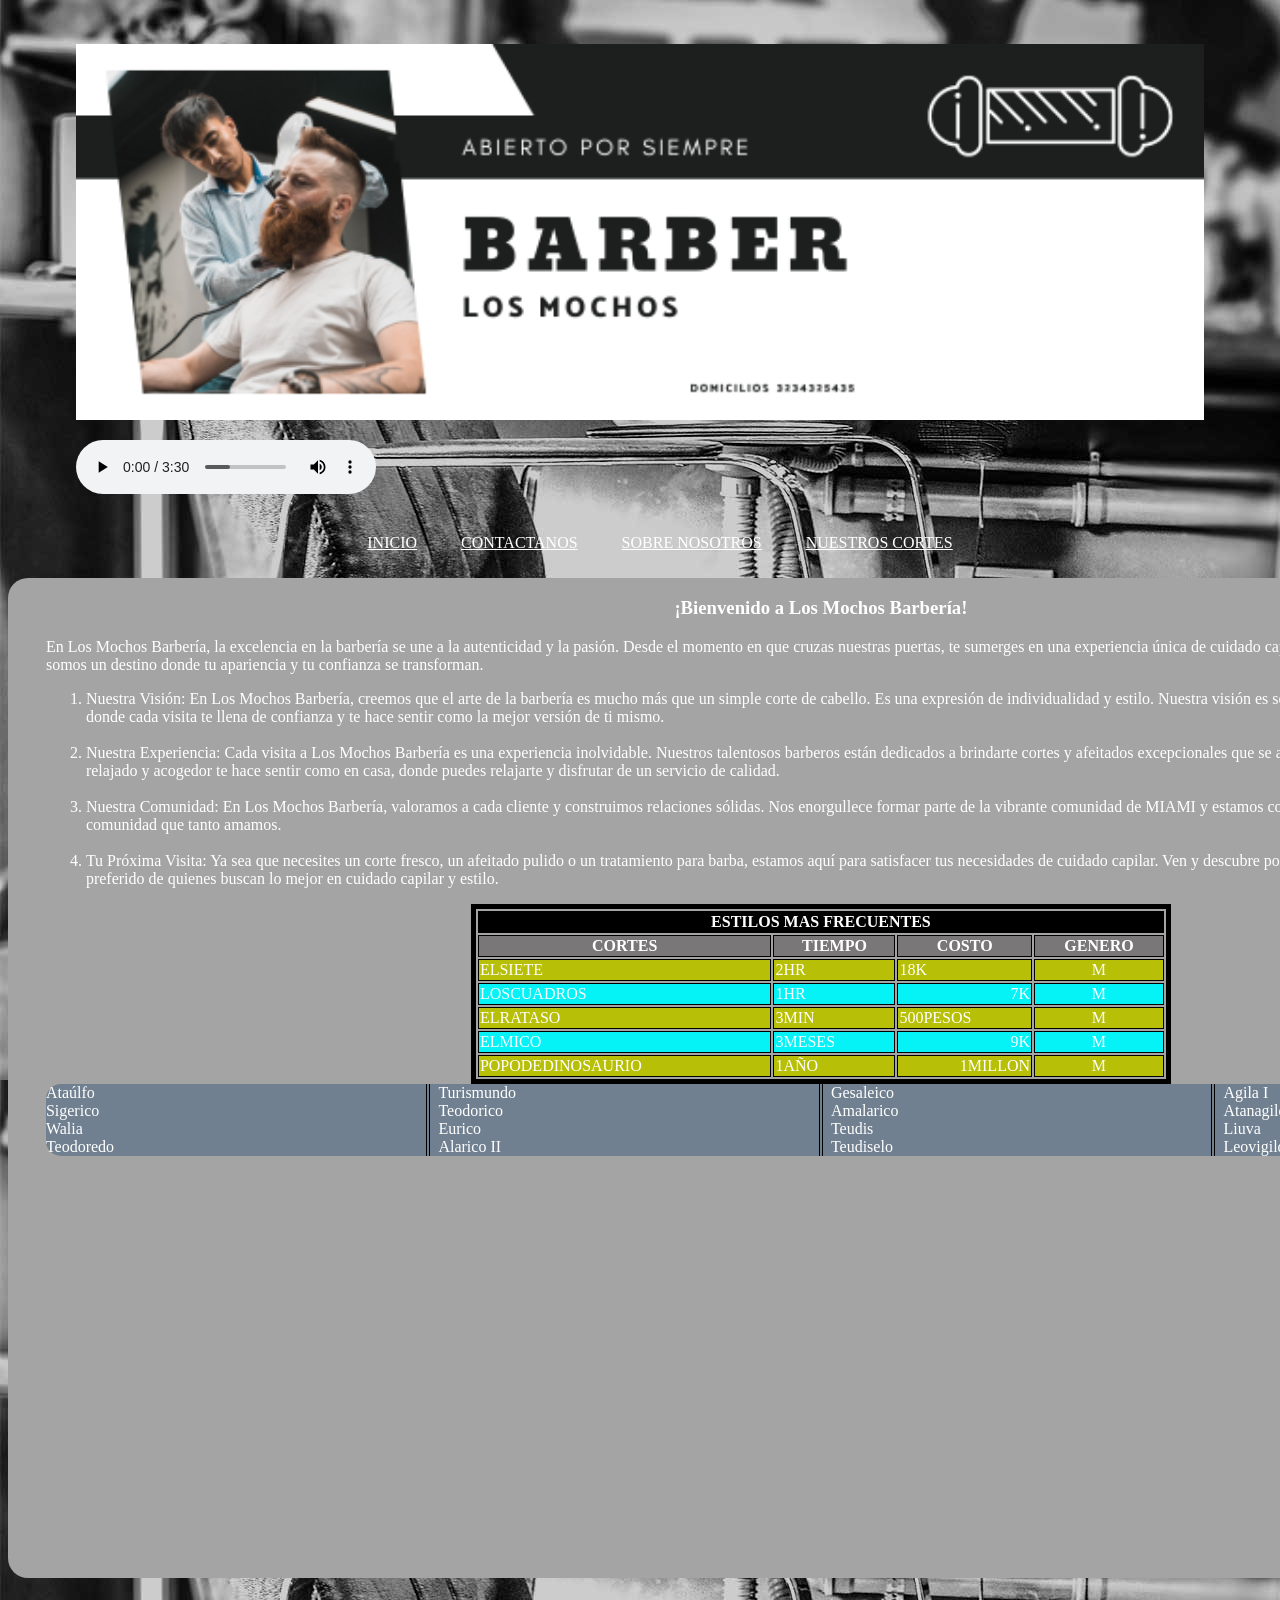
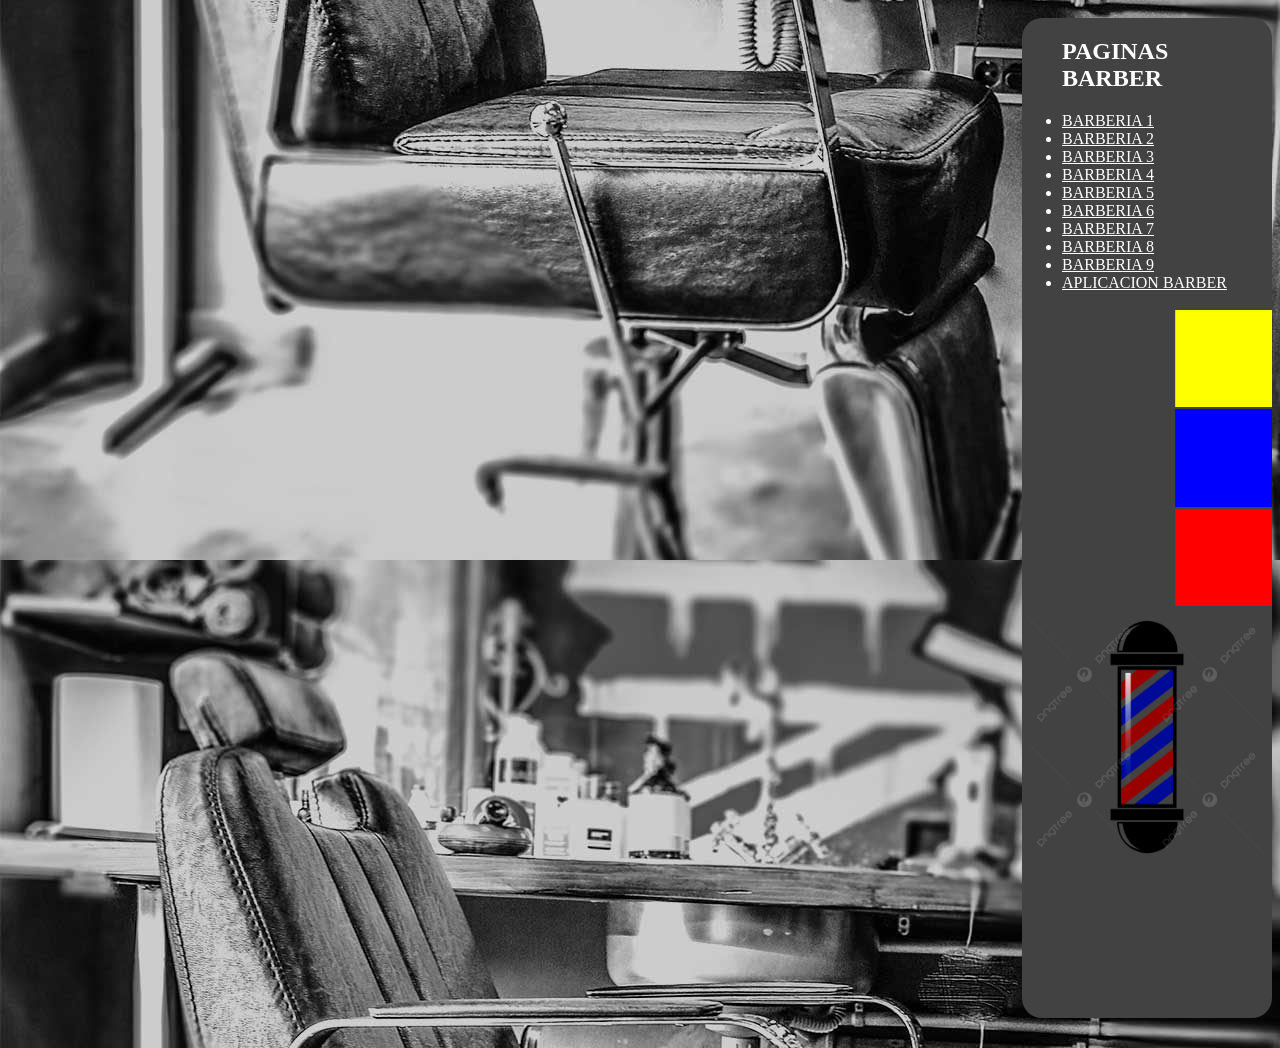
<file: INDEX.html>
<!DOCTYPE html>
<html lang="es">
<head>
	
	<title>LOS MOCHOS BARBER</title>
	
	<link rel="shortcut icon" type="image/css" href="imagenes_pagina/naturaleza.png">
	<link rel="stylesheet" href="css/estilo.css">
  <meta name="viewport" content="width=device-width, initial-scale=1, maximum-scale=2">


</head>


<body>

<div id="contenedor">
<header> 

	<div class="slider">
			<ul>
				<li>
  <img src="imagenes_pagina/enca.png" alt="" width="100%">
 </li>
				<li>
  <img src="imagenes_pagina/baner.jpg" alt="" width="100%">
</li>
<li>
  <img src="imagenes_pagina/enca.png" alt="" width="100%">
 </li>
				<li>
  <img src="imagenes_pagina/baner.jpg" alt="" width="100%">
</li>
			</ul>
				<audio controls>
    <source src="audio/pirlo.mp3" type="audio/mp3">
    </audio>
		</div>	

</header>



<nav >
	<ul>
		<li><a href="INDEX.html">INICIO</a></li>
		<li><a href="CONTACTANOS.html">CONTACTANOS</a></li>
		<li><a href="SOBRE_NOSOTROS.html">SOBRE NOSOTROS</a></li>
		<li><a href="PORTAFOLIO.html">NUESTROS CORTES</a></li>
	</ul>
</nav>

<section id="contenido_i">
	<article>
		<h1 align="center">¡Bienvenido a Los Mochos Barbería!</h1>

		<p>
		En Los Mochos Barbería, la excelencia en la barbería se une a la autenticidad y la pasión. Desde el momento en que cruzas nuestras puertas, te sumerges en una experiencia única de cuidado capilar y estilo. Somos más que una barbería; somos un destino donde tu apariencia y tu confianza se transforman.
	   </p>

				<ol>
					<li>
					    Nuestra Visión:
                        En Los Mochos Barbería, creemos que el arte de la barbería es mucho más que un simple corte de cabello. Es una expresión de individualidad y estilo. Nuestra visión es ser el lugar donde encuentras tu mejor versión, donde cada visita te llena de confianza y te hace sentir como la mejor versión de ti mismo.
                     </li>
                     <br>
					<li> 
						Nuestra Experiencia:
                        Cada visita a Los Mochos Barbería es una experiencia inolvidable. Nuestros talentosos barberos están dedicados a brindarte cortes y afeitados excepcionales que se adaptan a tu estilo único. Nuestro ambiente relajado y acogedor te hace sentir como en casa, donde puedes relajarte y disfrutar de un servicio de calidad.
					</li>
					<br>
					<li> 
                        Nuestra Comunidad:
                        En Los Mochos Barbería, valoramos a cada cliente y construimos relaciones sólidas. Nos enorgullece formar parte de la vibrante comunidad de MIAMI y estamos comprometidos a servir y devolver a esta comunidad que tanto amamos.
					</li>
					<br>
					<li>
						Tu Próxima Visita:
                        Ya sea que necesites un corte fresco, un afeitado pulido o un tratamiento para barba, estamos aquí para satisfacer tus necesidades de cuidado capilar. Ven y descubre por qué Los Mochos Barbería es el destino preferido de quienes buscan lo mejor en cuidado capilar y estilo.
					</li>
				</ol>



	

	<table border=5 align=center bordercolor=black width="700"> 

<tr>
	<th bgcolor=Black colspan="4"> <font color=white > ESTILOS MAS FRECUENTES </font> </th>
</tr>


	<tr style="color: #FFFFFF;" bgcolor=#797777 > 

	<th> CORTES </th> <th>TIEMPO</th><th>COSTO</th><th>GENERO</th>

	</tr>

<tr  bgcolor=#B7BF07>
	<td>ELSIETE</td><td>2HR</td><td>18K</td><td align="center">M</td>
</tr>

<tr bgcolor=#05F2F6>
	<td>LOSCUADROS</td><td>1HR</td><td align="right">7K</td><td align="center">M</td>
</tr>
<tr bgcolor=#B7BF07>
	<td>ELRATASO</td><td>3MIN</td><td>500PESOS</td><td align="center">M</td>
</tr>
<tr bgcolor=#05F2F6>
	<td>ELMICO</td><td>3MESES</td><td align="right">9K</td><td align="center">M</td>
</tr>
<tr bgcolor=#B7BF07>
	<td>POPODEDINOSAURIO</td><td>1AÑO</td><td align="right">1MILLON</td><td align="center">M</td>
</tr>
</table>
<div id="columnas">
     <li>Ataúlfo</li>
     <li>Sigerico</li>
     <li>Walia</li>
     <li>Teodoredo</li>
     <li>Turismundo</li>
     <li>Teodorico</li>
     <li>Eurico</li>
     <li>Alarico II</li>
     <li>Gesaleico</li>
     <li>Amalarico</li>	
     <li>Teudis</li>
     <li>Teudiselo</li>				
     <li>Agila I</li>
     <li>Atanagildo</li>
     <li>Liuva</li>
     <li>Leovigildo</li>
</div>

	</article>
</section>



<aside id="barra_i">
	<ul id="paginas">
		<h1>PAGINAS BARBER</h1>
        <li><a href="https://www.capitanbarbas.com/">BARBERIA 1</a></li>
        <li><a href="https://www.shaveclub.co/">BARBERIA 2</a></li>
        <li><a href="https://labarberia.com/">BARBERIA 3</a></li>
        <li><a href="https://www.barberiarand.com/">BARBERIA 4</a></li>
        <li><a href="https://www.scalperstudio.com/">BARBERIA 5</a></li>
        <li><a href="https://tiendadelbarbero.com/">BARBERIA 6</a></li>
        <li><a href="https://barberialords.com/">BARBERIA 7</a></li>
        <li><a href="https://elturco.pe/barberias/">BARBERIA 8</a></li>
        <li><a href="https://www.mrbarbershop.mx/">BARBERIA 9</a></li>
        <li><a href="https://www.barberapp.es/">APLICACION BARBER</a></li>
        
	</ul>

	<marquee >  
<table width="500" height=300 align="center">
<tr bgcolor=yellow> <td> </td> </tr>
<tr bgcolor=blue> <td> </td> </tr> 
<tr bgcolor=red> <td> </td> </tr> 
</table>
</marquee>

<img src="imagenes_pagina/logo.png" alt="" width="100%">

</aside>
</div>

</body>
</html>
</file>
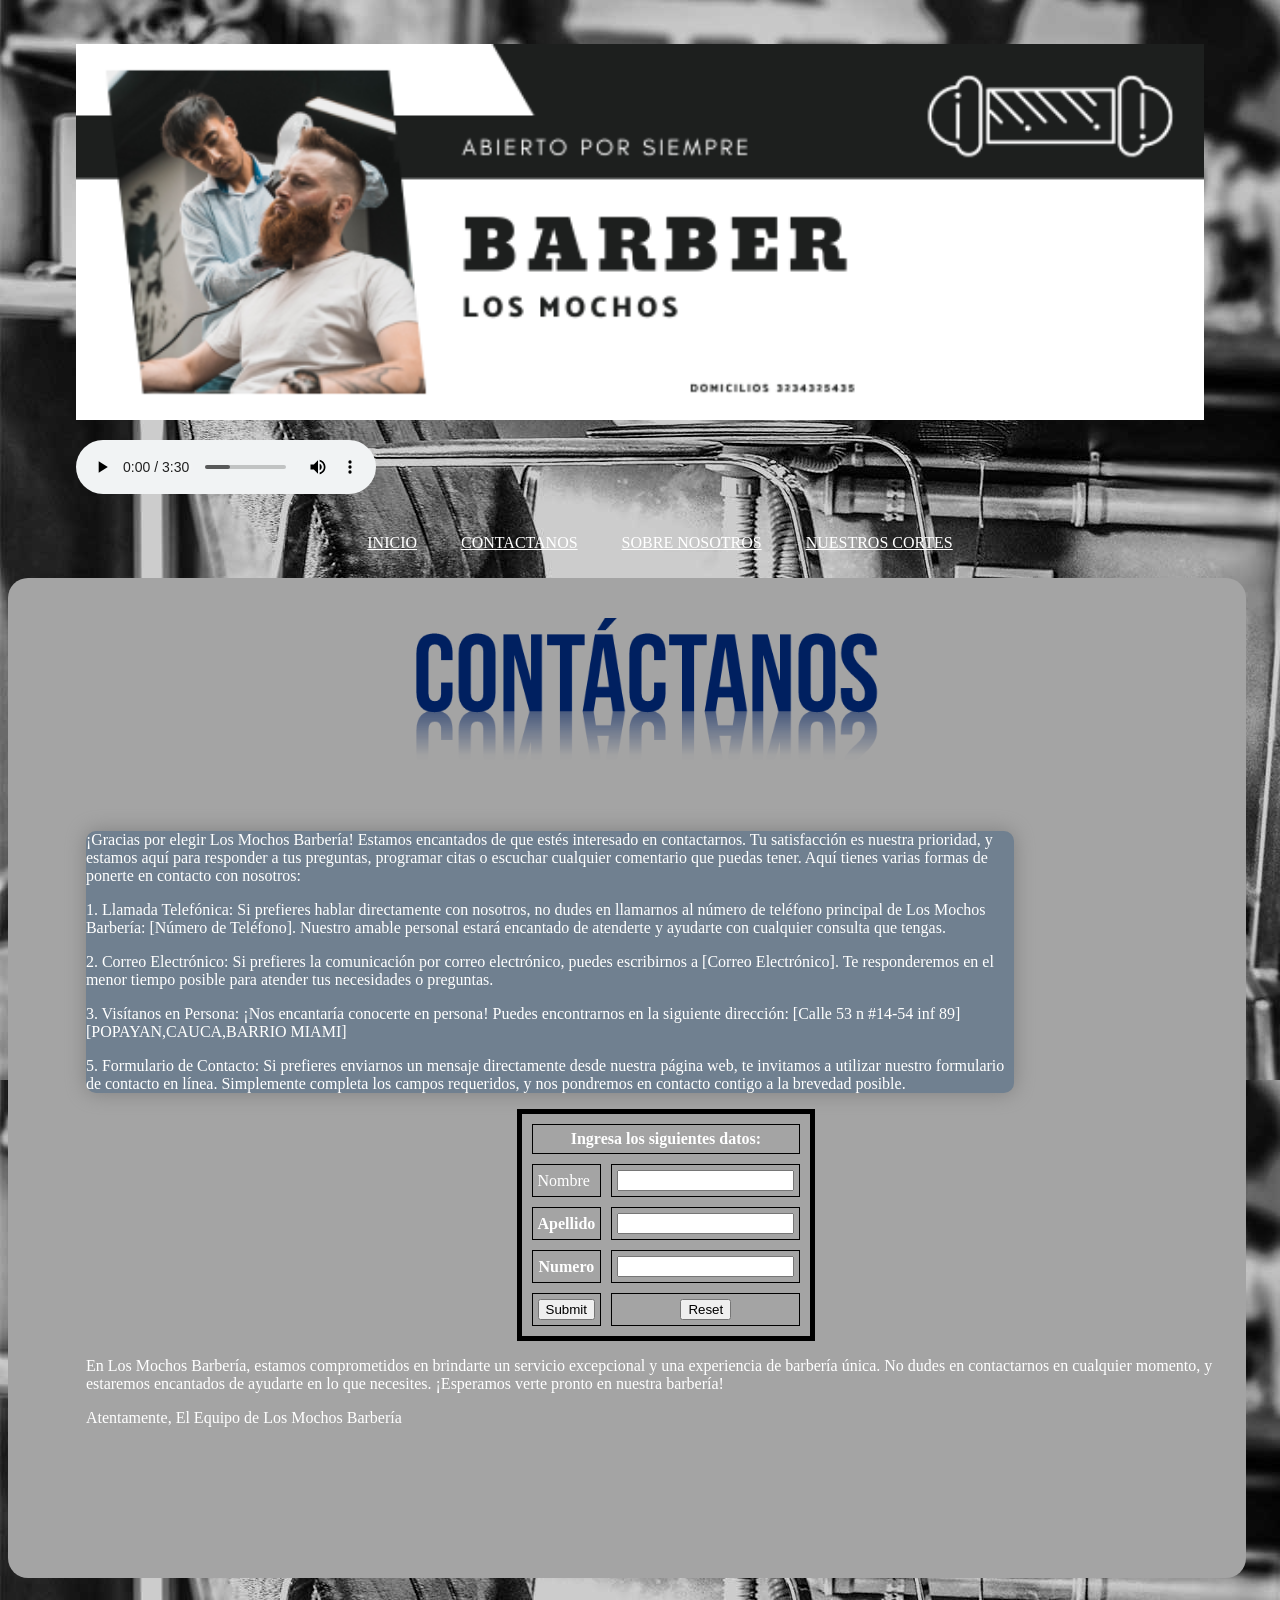
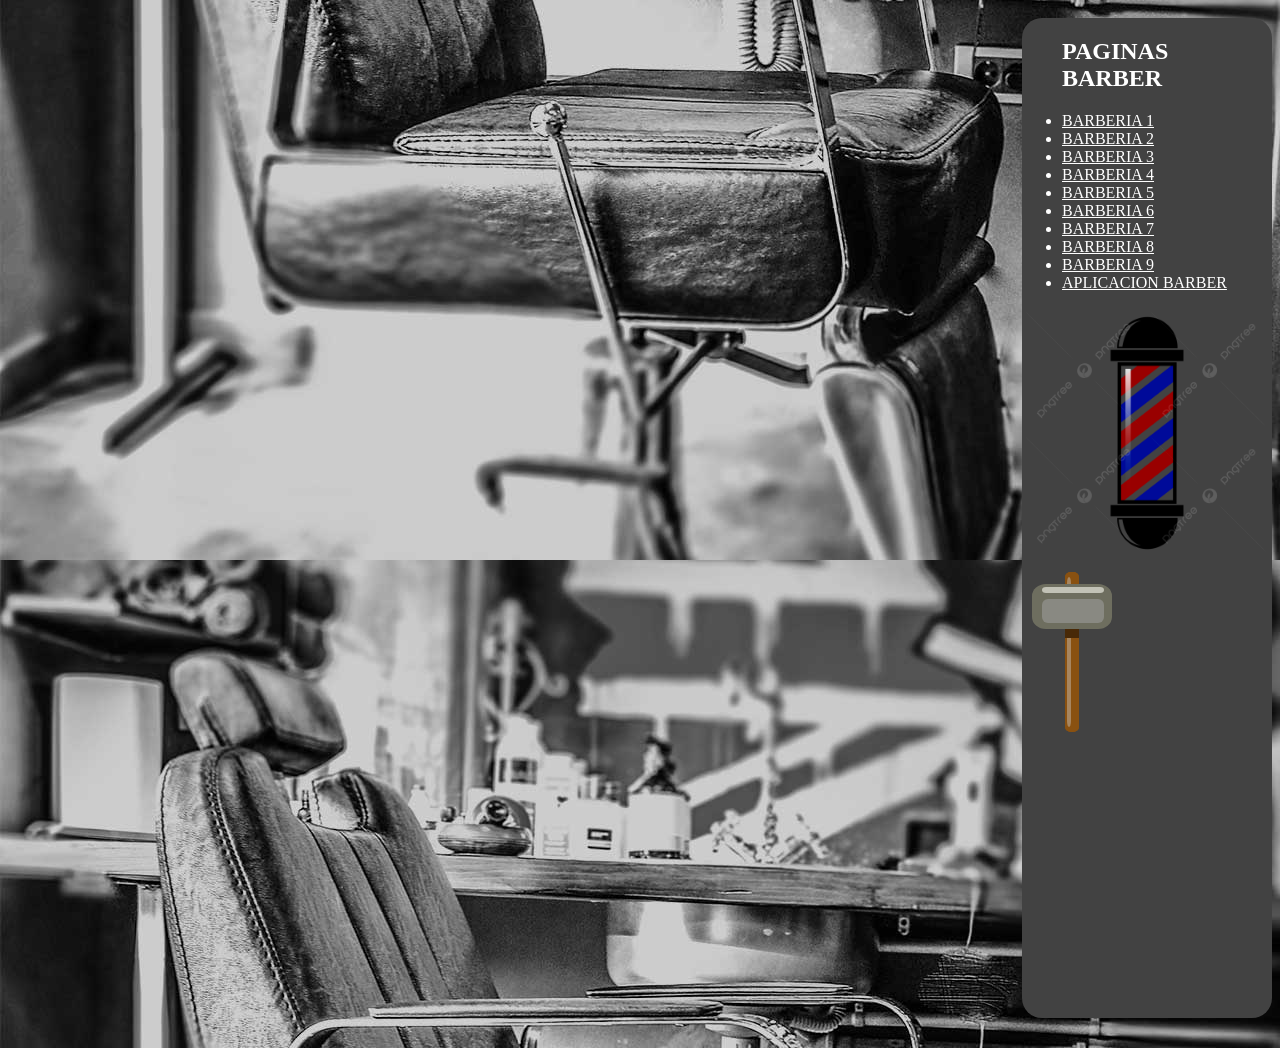
<file: CONTACTANOS.html>
<!DOCTYPE html>
<html>
<head>
	<link rel="shortcut icon" type="image/css" href="imagenes_pagina/naturaleza.png">
	<link rel="stylesheet" href="css/estilo.css">
	<title></title>
</head>
<body>


<div id="contenedor">
<header> 

	<div class="slider">
			<ul>
				<li>
  <img src="imagenes_pagina/enca.png" alt="" width="100%">
 </li>
				<li>
  <img src="imagenes_pagina/baner.jpg" alt="" width="100%">
</li>
<li>
  <img src="imagenes_pagina/enca.png" alt="" width="100%">
 </li>
				<li>
  <img src="imagenes_pagina/baner.jpg" alt="" width="100%">
</li>
			</ul>
							<audio controls>
    <source src="audio/pirlo.mp3" type="audio/mp3">
    </audio>
		</div>	
</header>



<nav >
	<ul>
		<li><a href="INDEX.html">INICIO</a></li>
		<li><a href="CONTACTANOS.html">CONTACTANOS</a></li>
		<li><a href="SOBRE_NOSOTROS.html">SOBRE NOSOTROS</a></li>
		<li><a href="PORTAFOLIO.html">NUESTROS CORTES</a></li>
	</ul>
</nav>

<section id="contenido_c">
	<article>
		<center><img src=imagenes_pagina/conta.png   width="50%"></center>
		<ul>
			<div id="resplandor">
			<p>
				¡Gracias por elegir Los Mochos Barbería! Estamos encantados de que estés interesado en contactarnos. Tu satisfacción es nuestra prioridad, y estamos aquí para responder a tus preguntas, programar citas o escuchar cualquier comentario que puedas tener. Aquí tienes varias formas de ponerte en contacto con nosotros:
            </p>
            <p>  
                1. Llamada Telefónica:
                Si prefieres hablar directamente con nosotros, no dudes en llamarnos al número de teléfono principal de Los Mochos Barbería: [Número de Teléfono]. Nuestro amable personal estará encantado de atenderte y ayudarte con cualquier consulta que tengas.
            </p>
             <p>
                2. Correo Electrónico:
                Si prefieres la comunicación por correo electrónico, puedes escribirnos a [Correo Electrónico]. Te responderemos en el menor tiempo posible para atender tus necesidades o preguntas.
            </p>
            <p>
                3. Visítanos en Persona:
                ¡Nos encantaría conocerte en persona! Puedes encontrarnos en la siguiente dirección:
                [Calle 53 n #14-54 inf 89]
                [POPAYAN,CAUCA,BARRIO MIAMI]
            </p>
            
               

            <p>
                5. Formulario de Contacto:
                Si prefieres enviarnos un mensaje directamente desde nuestra página web, te invitamos a utilizar nuestro formulario de contacto en línea. Simplemente completa los campos requeridos, y nos pondremos en contacto contigo a la brevedad posible.
            </p>
        </div>
            <form method="get" name="datos" action="">
	          <table border="5" align="center" bordercolor="black" cellspacing="10" cellpadding = 5>
		<tr>
			<th colspan="2"> Ingresa los siguientes datos: </th>
		</tr>

		<tr class="intercalado"> 
		<td> Nombre </td> <td> <input type="text" name="nombre"></td>
		</tr>

		<tr class="intercalado">
			<th>Apellido</th> <td> <input type="text" name="apellido"> </td>
		</tr>

		<tr class="intercalado">
			<th>Numero</th> <td> <input type="number" name="numero"> </td>
		</tr>
		<tr>
			<td> <input type="submit" name="enviar">  </td>
			<td> <center> <input type="reset" name="Borrar" class="botones"> </center> </td>
		</tr>
	</table>
</form>


            <p>
            En Los Mochos Barbería, estamos comprometidos en brindarte un servicio excepcional y una experiencia de barbería única. No dudes en contactarnos en cualquier momento, y estaremos encantados de ayudarte en lo que necesites. ¡Esperamos verte pronto en nuestra barbería!
            </p>
<p>
Atentamente,
El Equipo de Los Mochos Barbería
			</p>
		</ul>
	</article>
</section>

<aside id="barra_c">
	<ul id="paginas">
		<h1>PAGINAS BARBER</h1>
        <li><a href="https://www.capitanbarbas.com/">BARBERIA 1</a></li>
        <li><a href="https://www.shaveclub.co/">BARBERIA 2</a></li>
        <li><a href="https://labarberia.com/">BARBERIA 3</a></li>
        <li><a href="https://www.barberiarand.com/">BARBERIA 4</a></li>
        <li><a href="https://www.scalperstudio.com/">BARBERIA 5</a></li>
        <li><a href="https://tiendadelbarbero.com/">BARBERIA 6</a></li>
        <li><a href="https://barberialords.com/">BARBERIA 7</a></li>
        <li><a href="https://elturco.pe/barberias/">BARBERIA 8</a></li>
        <li><a href="https://www.mrbarbershop.mx/">BARBERIA 9</a></li>
        <li><a href="https://www.barberapp.es/">APLICACION BARBER</a></li>
        
	</ul>
<img src="imagenes_pagina/logo.png" alt="" width="100%">

<div id="martillo">
  <svg width="120" height="190" xmlns="http://www.w3.org/2000/svg")>
    <rect x="43" y="10" width="14" height="160" rx="6" ry="5" fill="#895111"/>
    <rect x="43" y="10" width="14" height="160" rx="6" ry="5" fill="#895111"/>
    <rect x="45" y="15" width="4" height="150" rx="6" ry="6" fill="#A68661"/>
    <rect x="10" y="22" width="80" height="45" rx="14" ry="12" fill="#6E6E5F"/>
    <rect x="20" y="37" width="62" height="24" rx="6" ry="6" fill="#898982"/>
    <rect x="20" y="25" width="62" height="6" rx="4" ry="4" fill="#C2C2B6"/>
    <rect x="43" y="67" width="14" height="9" fill="#482907"/>
  </svg>
</div>

</aside>
</div>


</body>
</html>
</file>
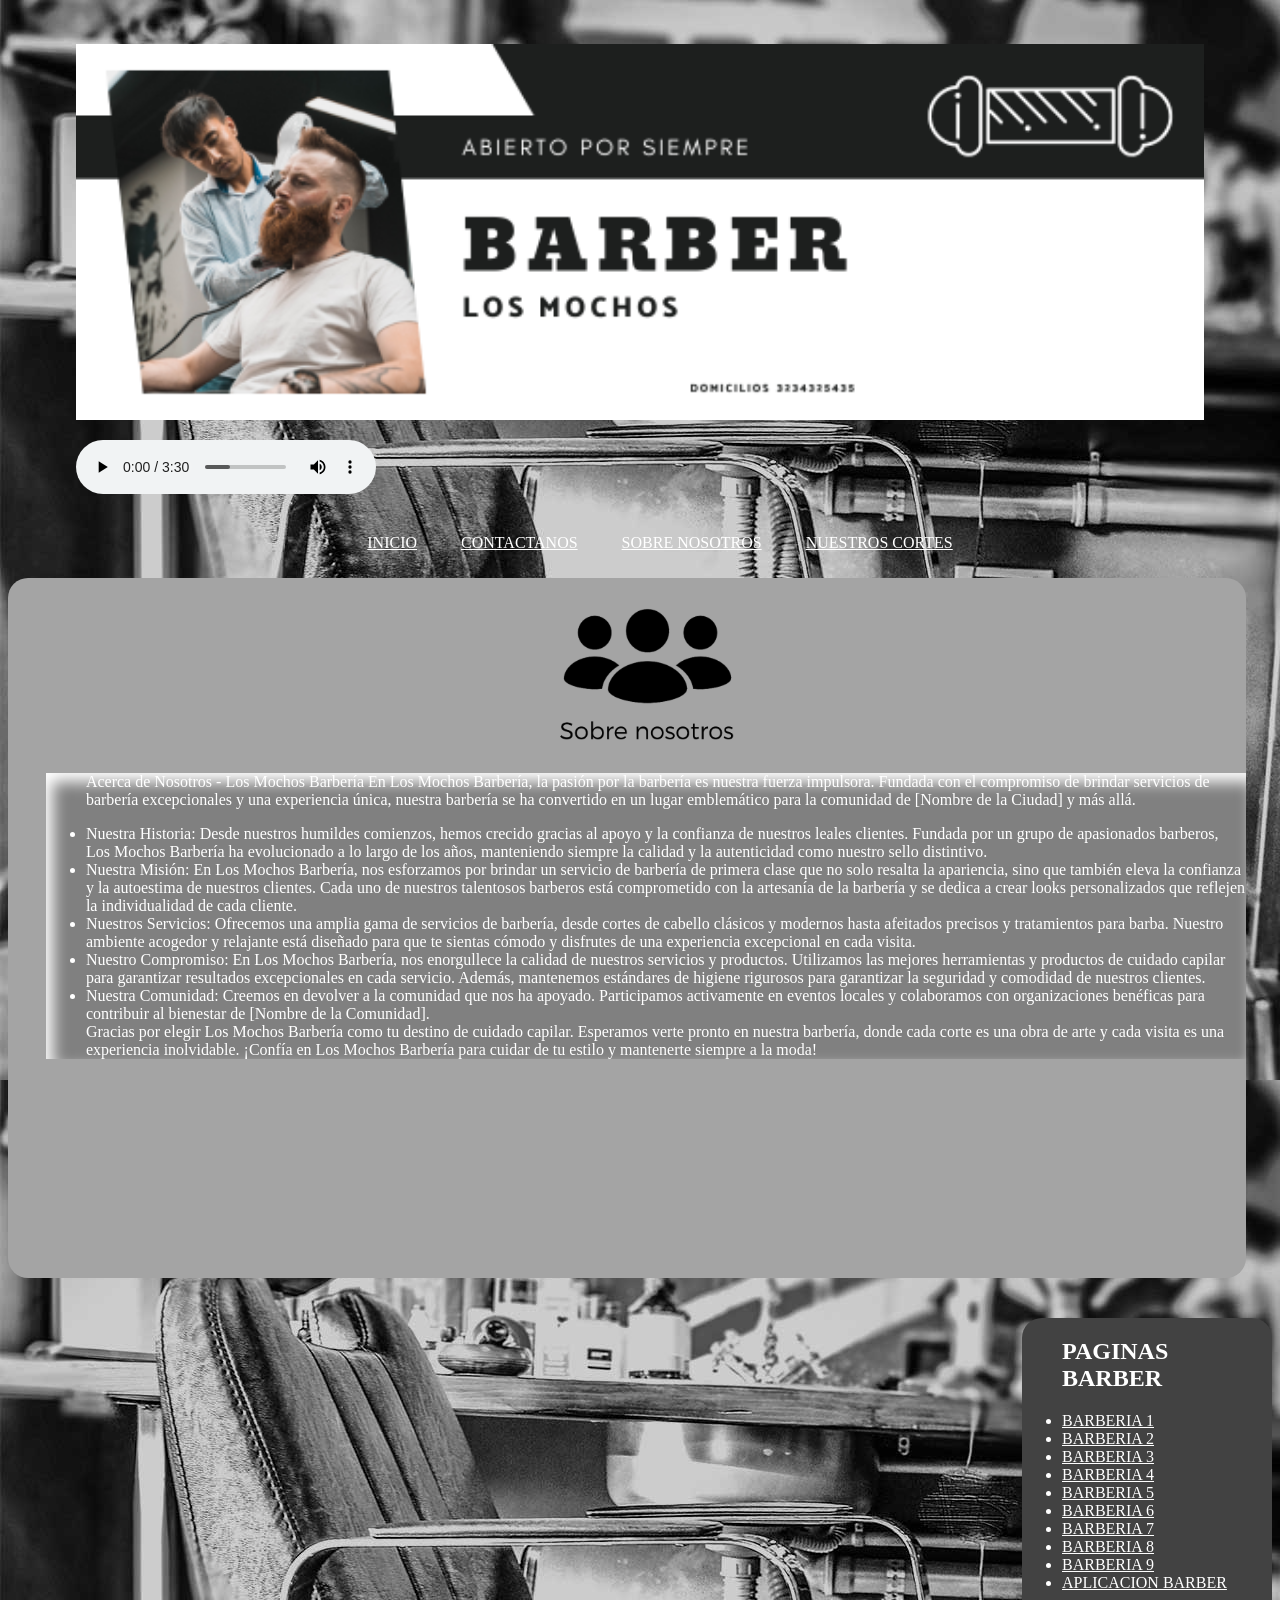
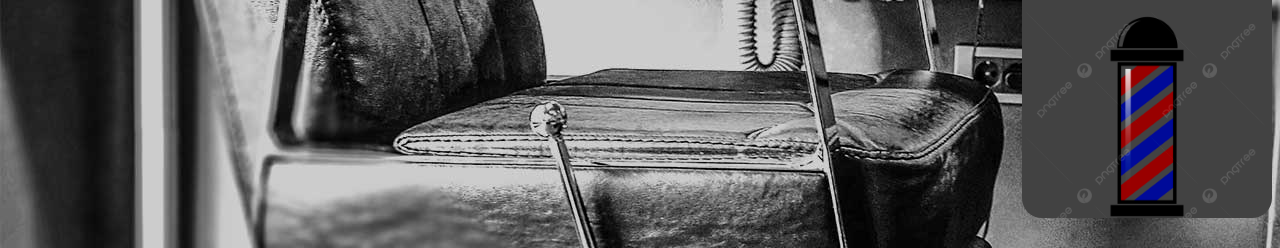
<file: SOBRE_NOSOTROS.html>
<!DOCTYPE html>
<html>
<head>
	<link rel="shortcut icon" type="image/css" href="imagenes_pagina/naturaleza.png">
	<link rel="stylesheet" href="css/estilo.css">
	<title></title>
</head>
<body>


<div id="contenedor">
<header> 

	<div class="slider">
			<ul>
				<li>
  <img src="imagenes_pagina/enca.png" alt="" width="100%">
 </li>
				<li>
  <img src="imagenes_pagina/baner.jpg" alt="" width="100%">
</li>
<li>
  <img src="imagenes_pagina/enca.png" alt="" width="100%">
 </li>
				<li>
  <img src="imagenes_pagina/baner.jpg" alt="" width="100%">
</li>
			</ul>
							<audio controls>
    <source src="audio/pirlo.mp3" type="audio/mp3">
    </audio>
		</div>	
</header>



<nav >
	<ul>
		<li><a href="INDEX.html">INICIO</a></li>
		<li><a href="CONTACTANOS.html">CONTACTANOS</a></li>
		<li><a href="SOBRE_NOSOTROS.html">SOBRE NOSOTROS</a></li>
		<li><a href="PORTAFOLIO.html">NUESTROS CORTES</a></li>
	</ul>
</nav>

<section id="contenido">
	<article>
		<center><img src=imagenes_pagina/nosotros.png   width="50%"></center>
		<div id="sombras">
		<ul>
			<p>
				Acerca de Nosotros - Los Mochos Barbería

En Los Mochos Barbería, la pasión por la barbería es nuestra fuerza impulsora. Fundada con el compromiso de brindar servicios de barbería excepcionales y una experiencia única, nuestra barbería se ha convertido en un lugar emblemático para la comunidad de [Nombre de la Ciudad] y más allá.

<li>Nuestra Historia:
Desde nuestros humildes comienzos, hemos crecido gracias al apoyo y la confianza de nuestros leales clientes. Fundada por un grupo de apasionados barberos, Los Mochos Barbería ha evolucionado a lo largo de los años, manteniendo siempre la calidad y la autenticidad como nuestro sello distintivo.
</li>

<li>
Nuestra Misión:
En Los Mochos Barbería, nos esforzamos por brindar un servicio de barbería de primera clase que no solo resalta la apariencia, sino que también eleva la confianza y la autoestima de nuestros clientes. Cada uno de nuestros talentosos barberos está comprometido con la artesanía de la barbería y se dedica a crear looks personalizados que reflejen la individualidad de cada cliente.
</li>
<li>
Nuestros Servicios:
Ofrecemos una amplia gama de servicios de barbería, desde cortes de cabello clásicos y modernos hasta afeitados precisos y tratamientos para barba. Nuestro ambiente acogedor y relajante está diseñado para que te sientas cómodo y disfrutes de una experiencia excepcional en cada visita.
</li>
<li>
Nuestro Compromiso:
En Los Mochos Barbería, nos enorgullece la calidad de nuestros servicios y productos. Utilizamos las mejores herramientas y productos de cuidado capilar para garantizar resultados excepcionales en cada servicio. Además, mantenemos estándares de higiene rigurosos para garantizar la seguridad y comodidad de nuestros clientes.
</li>
<li>
Nuestra Comunidad:
Creemos en devolver a la comunidad que nos ha apoyado. Participamos activamente en eventos locales y colaboramos con organizaciones benéficas para contribuir al bienestar de [Nombre de la Comunidad].
</li>
Gracias por elegir Los Mochos Barbería como tu destino de cuidado capilar. Esperamos verte pronto en nuestra barbería, donde cada corte es una obra de arte y cada visita es una experiencia inolvidable.

¡Confía en Los Mochos Barbería para cuidar de tu estilo y mantenerte siempre a la moda!
			</p>
		</ul>
	</div>
	</article>
</section>

<aside>
	<ul id="paginas">
		<h1>PAGINAS BARBER</h1>
        <li><a href="https://www.capitanbarbas.com/">BARBERIA 1</a></li>
        <li><a href="https://www.shaveclub.co/">BARBERIA 2</a></li>
        <li><a href="https://labarberia.com/">BARBERIA 3</a></li>
        <li><a href="https://www.barberiarand.com/">BARBERIA 4</a></li>
        <li><a href="https://www.scalperstudio.com/">BARBERIA 5</a></li>
        <li><a href="https://tiendadelbarbero.com/">BARBERIA 6</a></li>
        <li><a href="https://barberialords.com/">BARBERIA 7</a></li>
        <li><a href="https://elturco.pe/barberias/">BARBERIA 8</a></li>
        <li><a href="https://www.mrbarbershop.mx/">BARBERIA 9</a></li>
        <li><a href="https://www.barberapp.es/">APLICACION BARBER</a></li>
        
	</ul>
	<img src="imagenes_pagina/logo.png" alt="" width="100%">
</aside>
</div>

</body>
</html>
</file>
<file: css/estilo.css>
@media only screen and (min-device-width:320px) and (max-device-width:480px){
 
}


body{
	background:url(imagenes_estilo/fondo.jpg);
}

header{
	padding-top: 20px;
	padding-left: 3% ;
	padding-right: 3%;
}


nav{
	padding-top: 20px;
	padding-left: 5% ;
	padding-right: 5%;
}

nav ul{
	text-align: center;
}

nav ul li{
	display: inline-block;
	padding: 0px 20px; 
}

a{
	color:white;	
}

a:hover{
	color: black;
}

#contenido{	
	width:  1200px;
	height: 700px;
	margin-top: 10px;
	margin-bottom: 30px;

	background: #A4A4A4;
	padding-left: 3%;
    float: left;

    border-radius: 20px;
	overflow: hidden;

	color: white;

}

#contenido_c{	
	width:  1200px;
	height: 1000px;
	margin-top: 10px;
	margin-bottom: 30px;

	background: #A4A4A4;
	padding-left: 3%;
    float: left;

    border-radius: 20px;
	overflow: hidden;

	color: white;

}

#contenido_i{	
	width:  1550px;
	height: 1000px;
	margin-top: 10px;
	margin-bottom: 30px;

	background: #A4A4A4;
	padding-left: 3%;
   float: left;

   border-radius: 20px;
	overflow: hidden;

	color: white;

}
#barra_i{
	width: 250px;
	height: 1000px;
    margin-top: 10px;
    margin-bottom: 30px;

	background: #424242;
	
	float: right;

	border-radius: 20px;
	overflow: hidden;

	color: white;

}

#barra_c{
	width: 250px;
	height: 1000px;
    margin-top: 10px;
    margin-bottom: 30px;

	background: #424242;
	
	float: right;

	border-radius: 20px;
	overflow: hidden;

	color: white;

}
aside{
	width: 250px;
	height: 500px;
    margin-top: 10px;
    margin-bottom: 30px;

	background: #424242;
	
	float: right;

	border-radius: 20px;
	overflow: hidden;

	color: white;

}


.slider {
	width: 95%;
	margin: auto;
	overflow: hidden;

}

.slider ul {
	display: flex;
	padding: 0;
	width: 400%;
	
	animation: cambio 10s infinite alternate linear;
}

.slider li {
	width: 100%;
	list-style: none;

}


@keyframes cambio {
	0% {margin-left: 0;}
	20% {margin-left: 0;}
	
	25% {margin-left: -100%;}
	45% {margin-left: -100%;}
	
	50% {margin-left: -200%;}
	70% {margin-left: -200%;}
	
	75% {margin-left: -300%;}
	100% {margin-left: -300%;}
}





#resplandor
{
width: 80%;
background: slategray;
box-shadow: 0px 0px 20px gray;
border-radius: 10px;
}




#martillo {
  animation:animacion_martillo 2s;
  animation-timing-function: ease-out;
  animation-iteration-count: infinite;
  animation-direction: alternate;
  animation-delay: 1s; 

}


@keyframes animacion_martillo {
  0% {
    transform: rotate(0deg);
    top:0px
  }
  50% {
    transform: rotate(90deg);
    top:57px
  }
  100% {
    transform: rotate(0deg);
    top:0px
  }
}

#editable{
  
    width: 355px;
    height: 170px;
    border: 3px dotted #A4AE5E;
    border-radius: 11px;
    background-color: dimgray;
    font-family: OpenSans;
    font-size: 15px;
    padding: 5px 0px 5px 25px;
    margin: 10px;
    overflow: auto;
}

#sombras{
	
	background: gray;
	box-shadow: 7px 9px 15px white inset;

}


#columnas{
	background: slategray;
   column-count:4;
   column-gap:20px;
   column-rule:4px double black;
   list-style: none;
   border-radius: 15px;

}
</file>
